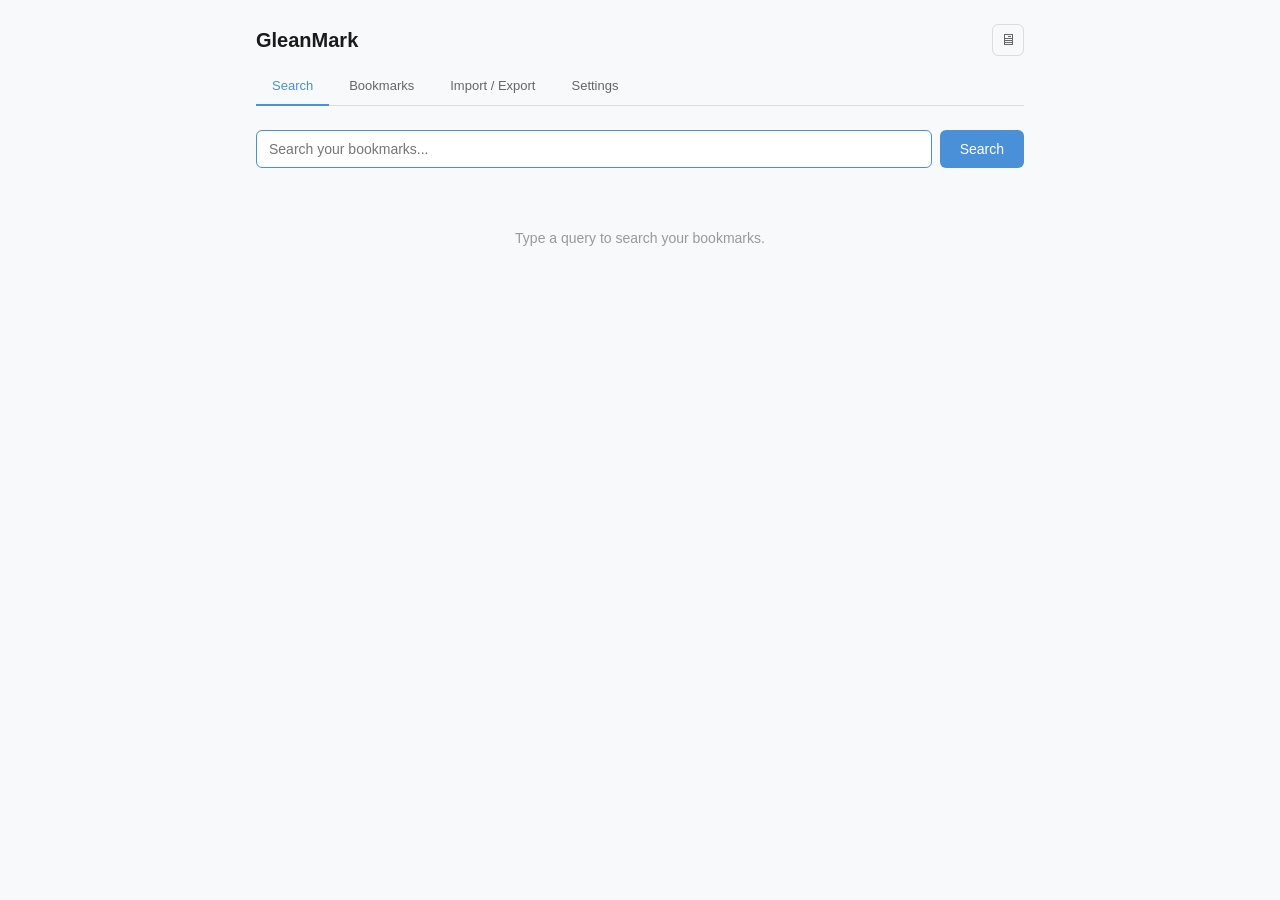
<file: crates/gleanmark-server/static/index.html>
<!DOCTYPE html>
<html lang="en">
<head>
  <meta charset="UTF-8">
  <meta name="viewport" content="width=device-width, initial-scale=1.0">
  <title>GleanMark</title>
  <link rel="stylesheet" href="style.css">
</head>
<body>
  <div class="container">
    <header>
      <div class="header-row">
        <h1>GleanMark</h1>
        <button id="theme-toggle" class="btn-icon" title="Toggle theme"></button>
      </div>
      <nav>
        <a href="#search" data-view="search" class="active">Search</a>
        <a href="#bookmarks" data-view="bookmarks">Bookmarks</a>
        <a href="#import-export" data-view="import-export">Import / Export</a>
        <a href="#settings" data-view="settings">Settings</a>
      </nav>
    </header>

    <main>
      <!-- Search View -->
      <section data-view="search">
        <form id="search-form" class="search-bar">
          <input type="text" id="search-input" placeholder="Search your bookmarks..." autofocus>
          <button type="submit">Search</button>
        </form>
        <div id="search-results" class="results">
          <p class="empty-state">Type a query to search your bookmarks.</p>
        </div>
      </section>

      <!-- Bookmarks View -->
      <section data-view="bookmarks" class="hidden">
        <div class="view-header">
          <span id="bookmark-count"></span>
        </div>
        <div id="bookmark-list" class="results"></div>
        <button id="load-more" class="btn-secondary hidden">Load More</button>
      </section>

      <!-- Import/Export View -->
      <section data-view="import-export" class="hidden">
        <div class="ie-section">
          <h2>Export Bookmarks</h2>
          <p class="hint">Save all bookmarks to a JSON file on this machine.</p>
          <form id="export-form" class="ie-form">
            <input type="text" id="export-path" value="~/gleanmark-export.json" placeholder="File path">
            <button type="submit">Export</button>
          </form>
          <div id="export-status" class="status"></div>
        </div>
        <div class="ie-section">
          <h2>Import Bookmarks</h2>
          <p class="hint">Load bookmarks from a JSON file previously exported.</p>
          <form id="import-form" class="ie-form">
            <input type="text" id="import-path" placeholder="File path">
            <button type="submit">Import</button>
          </form>
          <div id="import-status" class="status"></div>
        </div>
      </section>

      <!-- Settings View -->
      <section data-view="settings" class="hidden">
        <div class="ie-section">
          <h2>Backend</h2>
          <p class="hint">Where bookmarks are stored. Changes take effect after restarting GleanMark.</p>
          <div id="settings-current" class="status"></div>
          <form id="settings-form" class="settings-form">
            <label class="radio-row">
              <input type="radio" name="mode" value="local">
              <span>Local — bundled Qdrant on this machine</span>
            </label>
            <label class="radio-row">
              <input type="radio" name="mode" value="cloud">
              <span>Cloud — GleanMark hosted (sign in below)</span>
            </label>
            <button type="submit">Save</button>
          </form>
          <div id="settings-status" class="status"></div>
        </div>

        <!-- Account (cloud mode only) -->
        <div class="ie-section hidden" id="account-section">
          <h2>Account</h2>
          <p class="hint">Sign in to your GleanMark Cloud account. Your bookmarks are private to your account.</p>
          <div id="auth-status" class="status"></div>
          <div id="usage-line" class="hint hidden"></div>
          <form id="login-form" class="settings-form">
            <input type="email" id="login-email" placeholder="Email" autocomplete="username">
            <input type="password" id="login-password" placeholder="Password" autocomplete="current-password">
            <button type="submit">Sign in</button>
          </form>
          <button id="logout-btn" class="btn-secondary hidden">Sign out</button>
          <div id="login-status" class="status"></div>
        </div>

        <!-- Cloud interest waitlist (invite-only phase) -->
        <div class="ie-section" id="waitlist-section">
          <h2>Interested in GleanMark Cloud?</h2>
          <p class="hint">Cloud is invite-only right now — sync your bookmarks across devices, no local setup. Leave your email and we'll reach out.</p>
          <form id="waitlist-form" class="settings-form">
            <input type="email" id="waitlist-email" placeholder="Email" autocomplete="email">
            <label class="radio-row" for="waitlist-pay">
              <span>Would you pay for it?</span>
            </label>
            <select id="waitlist-pay" class="wl-select">
              <option value="not_sure">Not sure yet</option>
              <option value="free_only">Only if it's free</option>
              <option value="would_pay">I'd pay monthly</option>
            </select>
            <input type="text" id="waitlist-note" placeholder="Anything you'd want from cloud? (optional)">
            <button type="submit">Request access</button>
          </form>
          <div id="waitlist-status" class="status"></div>
        </div>
      </section>
    </main>
  </div>

  <script src="app.js"></script>
</body>
</html>
</file>
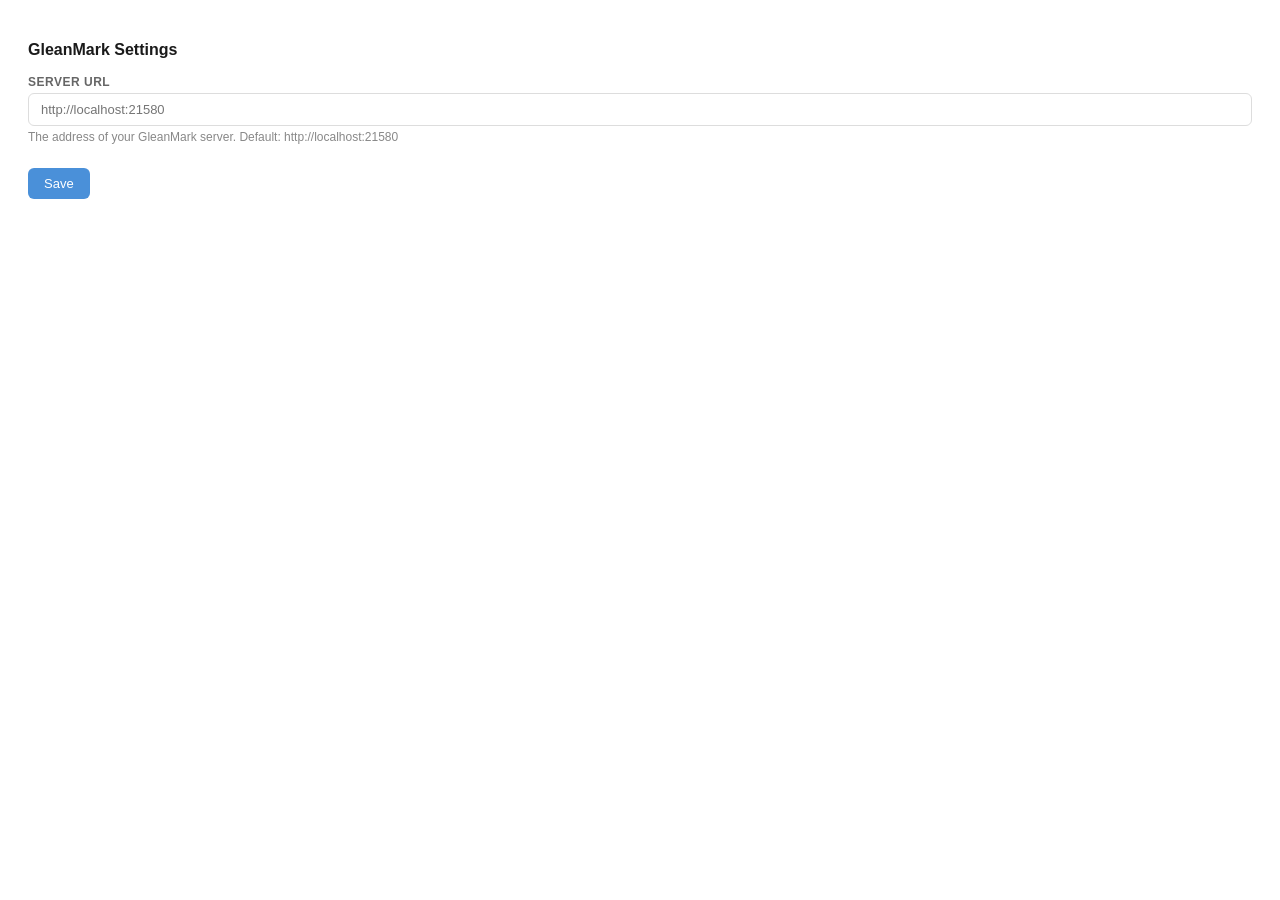
<file: extension/options/options.html>
<!DOCTYPE html>
<html>
<head>
  <meta charset="UTF-8">
  <style>
    body {
      font-family: -apple-system, BlinkMacSystemFont, "Segoe UI", Roboto, sans-serif;
      font-size: 14px;
      padding: 20px;
      color: #1a1a1a;
      min-width: 400px;
    }
    h2 { font-size: 16px; margin-bottom: 16px; }
    label { display: block; font-size: 12px; font-weight: 600; color: #666; margin-bottom: 4px; text-transform: uppercase; letter-spacing: 0.5px; }
    input { width: 100%; padding: 8px 12px; border: 1px solid #ddd; border-radius: 6px; font-size: 13px; font-family: inherit; outline: none; box-sizing: border-box; }
    input:focus { border-color: #4a90d9; }
    .hint { font-size: 12px; color: #888; margin-top: 4px; }
    button { margin-top: 12px; padding: 8px 16px; background: #4a90d9; color: white; border: none; border-radius: 6px; font-size: 13px; cursor: pointer; }
    button:hover { background: #357abd; }
    .status { margin-top: 8px; font-size: 13px; color: #1e7e34; }
  </style>
</head>
<body>
  <h2>GleanMark Settings</h2>
  <label for="server-url">Server URL</label>
  <input type="text" id="server-url" placeholder="http://localhost:21580">
  <p class="hint">The address of your GleanMark server. Default: http://localhost:21580</p>
  <button id="save">Save</button>
  <p id="status" class="status"></p>
  <script src="options.js"></script>
</body>
</html>
</file>
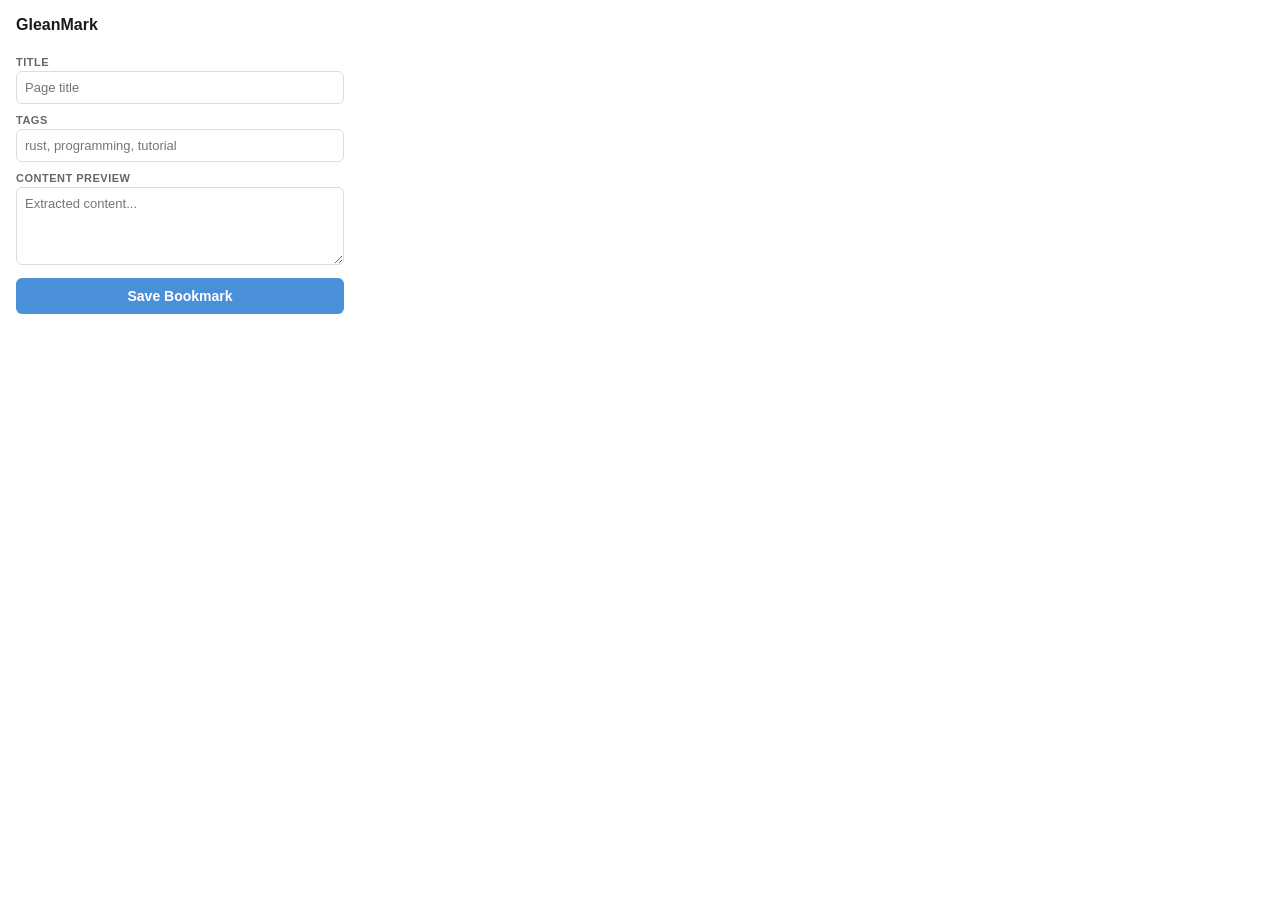
<file: extension/popup/popup.html>
<!DOCTYPE html>
<html>
<head>
  <meta charset="utf-8">
  <style>
    * { box-sizing: border-box; margin: 0; padding: 0; }
    body {
      width: 360px;
      font-family: -apple-system, BlinkMacSystemFont, "Segoe UI", Roboto, sans-serif;
      font-size: 13px;
      color: #1a1a1a;
      padding: 16px;
    }
    h1 {
      font-size: 16px;
      margin-bottom: 12px;
      display: flex;
      align-items: center;
      gap: 6px;
    }
    .field { margin-bottom: 10px; }
    label {
      display: block;
      font-size: 11px;
      font-weight: 600;
      color: #666;
      margin-bottom: 3px;
      text-transform: uppercase;
      letter-spacing: 0.5px;
    }
    input, textarea {
      width: 100%;
      padding: 8px;
      border: 1px solid #ddd;
      border-radius: 6px;
      font-size: 13px;
      font-family: inherit;
      outline: none;
      transition: border-color 0.15s;
    }
    input:focus, textarea:focus { border-color: #4a90d9; }
    textarea { resize: vertical; min-height: 60px; }
    .url-display {
      font-size: 11px;
      color: #888;
      white-space: nowrap;
      overflow: hidden;
      text-overflow: ellipsis;
      margin-bottom: 10px;
    }
    button {
      width: 100%;
      padding: 10px;
      background: #4a90d9;
      color: white;
      border: none;
      border-radius: 6px;
      font-size: 14px;
      font-weight: 600;
      cursor: pointer;
      transition: background 0.15s;
    }
    button:hover { background: #357abd; }
    button:disabled { background: #aaa; cursor: default; }
    button.success { background: #4caf50; }
    button.error { background: #e53935; }
    .status {
      margin-top: 8px;
      font-size: 12px;
      text-align: center;
      color: #666;
    }
    .status.error { color: #e53935; }
  </style>
</head>
<body>
  <h1>GleanMark</h1>
  <div class="url-display" id="url"></div>

  <div class="field">
    <label>Title</label>
    <input type="text" id="title" placeholder="Page title">
  </div>

  <div class="field">
    <label>Tags</label>
    <input type="text" id="tags" placeholder="rust, programming, tutorial">
  </div>

  <div class="field">
    <label>Content Preview</label>
    <textarea id="content" rows="4" placeholder="Extracted content..."></textarea>
  </div>

  <button id="save">Save Bookmark</button>
  <div class="status" id="status"></div>

  <script src="popup.js"></script>
</body>
</html>
</file>
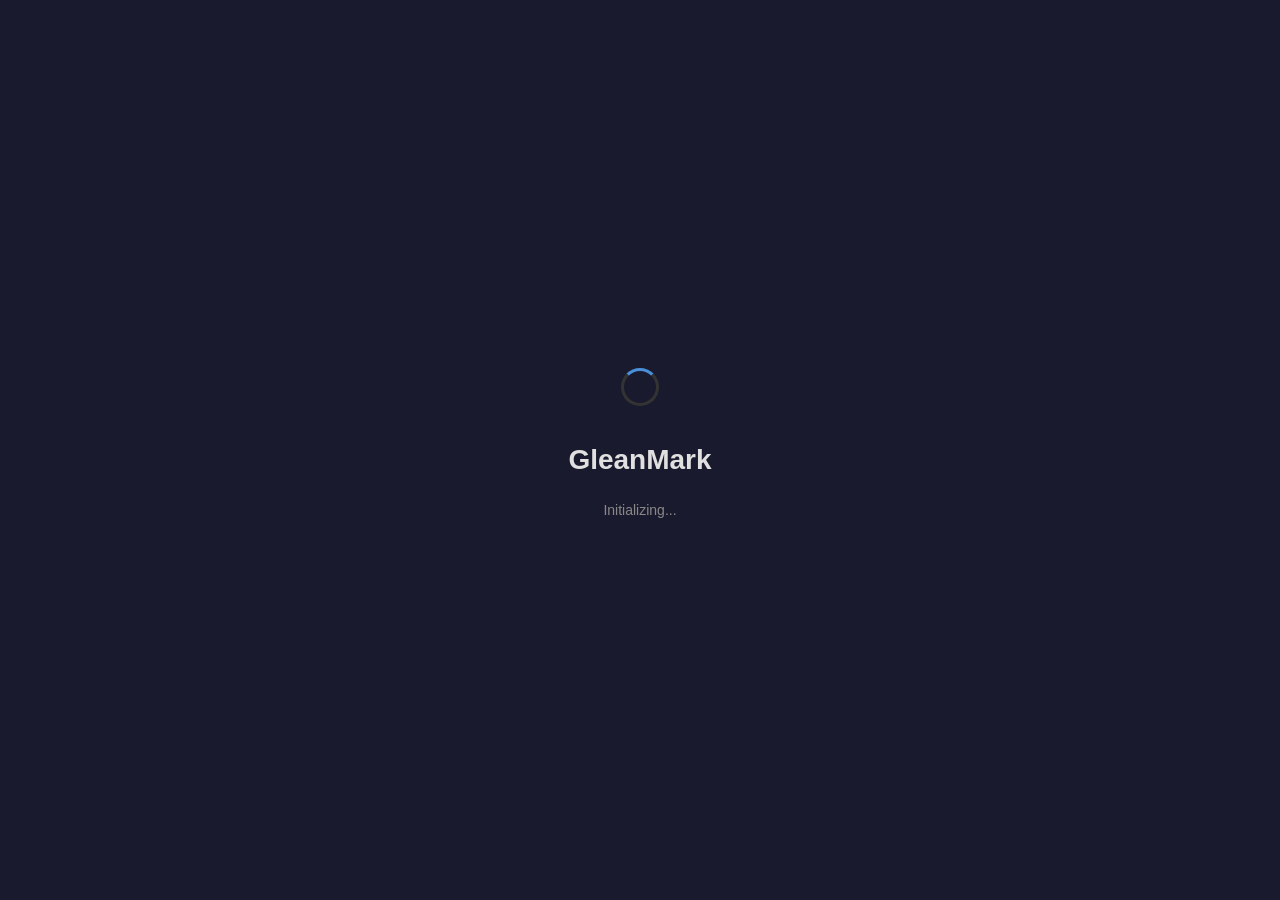
<file: crates/gleanmark-tauri/frontend-stub/splashscreen.html>
<!DOCTYPE html>
<html>
<head>
  <meta charset="UTF-8">
  <style>
    body {
      margin: 0;
      display: flex;
      align-items: center;
      justify-content: center;
      height: 100vh;
      background: #1a1a2e;
      color: #e0e0e0;
      font-family: -apple-system, BlinkMacSystemFont, "Segoe UI", Roboto, sans-serif;
      flex-direction: column;
    }
    h1 { font-size: 28px; margin-bottom: 12px; }
    p { font-size: 14px; color: #888; }
    .spinner {
      width: 32px;
      height: 32px;
      border: 3px solid #333;
      border-top-color: #4a90d9;
      border-radius: 50%;
      animation: spin 0.8s linear infinite;
      margin-bottom: 20px;
    }
    @keyframes spin { to { transform: rotate(360deg); } }
  </style>
</head>
<body>
  <div class="spinner"></div>
  <h1>GleanMark</h1>
  <p id="status">Initializing...</p>
</body>
</html>
</file>
<file: crates/gleanmark-server/static/style.css>
/* Light theme (default) */
:root {
  --bg-primary: #f8f9fa;
  --bg-card: #ffffff;
  --bg-input: #ffffff;
  --bg-hover: #f0f0f0;
  --bg-tag: #eef3fb;
  --text-primary: #1a1a1a;
  --text-secondary: #666;
  --text-muted: #888;
  --text-placeholder: #999;
  --border: #ddd;
  --border-card: #e8e8e8;
  --border-hover: #c0c0c0;
  --accent: #4a90d9;
  --accent-hover: #357abd;
  --accent-text: #4a90d9;
  --delete-color: #ccc;
  --delete-hover: #e53935;
  --delete-bg: #fce8e6;
  --success-color: #1e7e34;
  --success-bg: #e6f4ea;
  --error-color: #c5221f;
  --error-bg: #fce8e6;
}

/* Dark theme */
:root.dark {
  --bg-primary: #111827;
  --bg-card: #1f2937;
  --bg-input: #1f2937;
  --bg-hover: #374151;
  --bg-tag: #1e3a5f;
  --text-primary: #f3f4f6;
  --text-secondary: #9ca3af;
  --text-muted: #6b7280;
  --text-placeholder: #6b7280;
  --border: #374151;
  --border-card: #374151;
  --border-hover: #4b5563;
  --accent: #60a5fa;
  --accent-hover: #3b82f6;
  --accent-text: #60a5fa;
  --delete-color: #6b7280;
  --delete-hover: #ef4444;
  --delete-bg: rgba(239, 68, 68, 0.15);
  --success-color: #34d399;
  --success-bg: rgba(52, 211, 153, 0.15);
  --error-color: #f87171;
  --error-bg: rgba(248, 113, 113, 0.15);
}

* {
  margin: 0;
  padding: 0;
  box-sizing: border-box;
}

body {
  font-family: -apple-system, BlinkMacSystemFont, "Segoe UI", Roboto, sans-serif;
  font-size: 14px;
  color: var(--text-primary);
  background: var(--bg-primary);
  line-height: 1.5;
  transition: background 0.2s, color 0.2s;
}

.container {
  max-width: 800px;
  margin: 0 auto;
  padding: 24px 16px;
}

/* Header */
header {
  margin-bottom: 24px;
}

.header-row {
  display: flex;
  justify-content: space-between;
  align-items: center;
  margin-bottom: 12px;
}

header h1 {
  font-size: 20px;
  font-weight: 700;
}

.btn-icon {
  background: none;
  border: 1px solid var(--border);
  color: var(--text-secondary);
  cursor: pointer;
  width: 32px;
  height: 32px;
  border-radius: 6px;
  display: flex;
  align-items: center;
  justify-content: center;
  font-size: 16px;
  transition: background 0.15s, color 0.15s;
}

.btn-icon:hover {
  background: var(--bg-hover);
  color: var(--text-primary);
}

nav {
  display: flex;
  gap: 4px;
  border-bottom: 1px solid var(--border);
  padding-bottom: 0;
}

nav a {
  padding: 8px 16px;
  text-decoration: none;
  color: var(--text-secondary);
  font-size: 13px;
  font-weight: 500;
  border-bottom: 2px solid transparent;
  margin-bottom: -1px;
  transition: color 0.15s, border-color 0.15s;
}

nav a:hover {
  color: var(--text-primary);
}

nav a.active {
  color: var(--accent);
  border-bottom-color: var(--accent);
}

/* Search bar */
.search-bar {
  display: flex;
  gap: 8px;
  margin-bottom: 20px;
}

.search-bar input {
  flex: 1;
  padding: 10px 12px;
  border: 1px solid var(--border);
  border-radius: 6px;
  font-size: 14px;
  font-family: inherit;
  outline: none;
  background: var(--bg-input);
  color: var(--text-primary);
  transition: border-color 0.15s;
}

.search-bar input:focus {
  border-color: var(--accent);
}

.search-bar button {
  padding: 10px 20px;
  background: var(--accent);
  color: white;
  border: none;
  border-radius: 6px;
  font-size: 14px;
  font-weight: 500;
  cursor: pointer;
  transition: background 0.15s;
}

.search-bar button:hover {
  background: var(--accent-hover);
}

/* Results */
.results {
  display: flex;
  flex-direction: column;
  gap: 8px;
}

.empty-state {
  text-align: center;
  color: var(--text-placeholder);
  padding: 40px 0;
}

/* Card */
.card {
  background: var(--bg-card);
  border: 1px solid var(--border-card);
  border-radius: 8px;
  padding: 14px 16px;
  transition: border-color 0.15s, background 0.2s;
}

.card:hover {
  border-color: var(--border-hover);
}

.card-header {
  display: flex;
  justify-content: space-between;
  align-items: flex-start;
  gap: 12px;
  margin-bottom: 4px;
}

.card-title {
  font-size: 15px;
  font-weight: 600;
  color: var(--text-primary);
  text-decoration: none;
}

.card-title:hover {
  color: var(--accent);
}

.card-url {
  font-size: 12px;
  color: var(--text-muted);
  white-space: nowrap;
  overflow: hidden;
  text-overflow: ellipsis;
  margin-bottom: 6px;
}

.card-meta {
  display: flex;
  align-items: center;
  gap: 8px;
  flex-wrap: wrap;
}

.tag {
  display: inline-block;
  padding: 2px 8px;
  background: var(--bg-tag);
  color: var(--accent-text);
  border-radius: 10px;
  font-size: 11px;
  font-weight: 500;
}

.score {
  font-size: 11px;
  color: var(--text-placeholder);
  margin-left: auto;
}

.btn-delete {
  background: none;
  border: none;
  color: var(--delete-color);
  cursor: pointer;
  font-size: 16px;
  padding: 2px 6px;
  border-radius: 4px;
  transition: color 0.15s, background 0.15s;
  flex-shrink: 0;
}

.btn-delete:hover {
  color: var(--delete-hover);
  background: var(--delete-bg);
}

/* View header */
.view-header {
  margin-bottom: 16px;
  font-size: 13px;
  color: var(--text-secondary);
}

/* Load more */
.btn-secondary {
  display: block;
  width: 100%;
  padding: 10px;
  margin-top: 12px;
  background: var(--bg-card);
  border: 1px solid var(--border);
  border-radius: 6px;
  color: var(--text-secondary);
  font-size: 13px;
  cursor: pointer;
  transition: background 0.15s;
}

.btn-secondary:hover {
  background: var(--bg-hover);
}

/* Import/Export */
.ie-section {
  background: var(--bg-card);
  border: 1px solid var(--border-card);
  border-radius: 8px;
  padding: 20px;
  margin-bottom: 16px;
}

.ie-section h2 {
  font-size: 16px;
  font-weight: 600;
  margin-bottom: 4px;
}

.hint {
  font-size: 13px;
  color: var(--text-muted);
  margin-bottom: 12px;
}

.ie-form {
  display: flex;
  gap: 8px;
}

.ie-form input {
  flex: 1;
  padding: 8px 12px;
  border: 1px solid var(--border);
  border-radius: 6px;
  font-size: 13px;
  font-family: inherit;
  outline: none;
  background: var(--bg-input);
  color: var(--text-primary);
  transition: border-color 0.15s;
}

.ie-form input:focus {
  border-color: var(--accent);
}

.ie-form button {
  padding: 8px 16px;
  background: var(--accent);
  color: white;
  border: none;
  border-radius: 6px;
  font-size: 13px;
  font-weight: 500;
  cursor: pointer;
  transition: background 0.15s;
}

.ie-form button:hover {
  background: var(--accent-hover);
}

/* Status messages */
.status {
  margin-top: 8px;
  font-size: 13px;
  min-height: 20px;
}

.status.success {
  color: var(--success-color);
  background: var(--success-bg);
  padding: 8px 12px;
  border-radius: 6px;
}

.status.error {
  color: var(--error-color);
  background: var(--error-bg);
  padding: 8px 12px;
  border-radius: 6px;
}

/* Settings */
.settings-form {
  display: flex;
  flex-direction: column;
  gap: 12px;
  margin-top: 8px;
}

.settings-form .radio-row {
  display: flex;
  align-items: center;
  gap: 8px;
  font-size: 13px;
  color: var(--text-primary);
  cursor: pointer;
}

.settings-form input:not([type="radio"]),
.settings-form select {
  width: 100%;
  box-sizing: border-box;
  padding: 8px 12px;
  border: 1px solid var(--border);
  border-radius: 6px;
  font-size: 13px;
  font-family: inherit;
  outline: none;
  background: var(--bg-input);
  color: var(--text-primary);
  transition: border-color 0.15s;
}

.settings-form input:not([type="radio"]):focus,
.settings-form select:focus {
  border-color: var(--accent);
}

.settings-form .radio-row input[type="radio"] {
  width: auto;
  flex: none;
  margin: 0;
}

.settings-form button {
  align-self: flex-start;
  padding: 8px 16px;
  background: var(--accent);
  color: white;
  border: none;
  border-radius: 6px;
  font-size: 13px;
  font-weight: 500;
  cursor: pointer;
  transition: background 0.15s;
}

.settings-form button:hover {
  background: var(--accent-hover);
}

/* Utilities */
.hidden {
  display: none !important;
}

/* Loading spinner */
.loading {
  text-align: center;
  color: var(--text-placeholder);
  padding: 20px 0;
}
</file>
